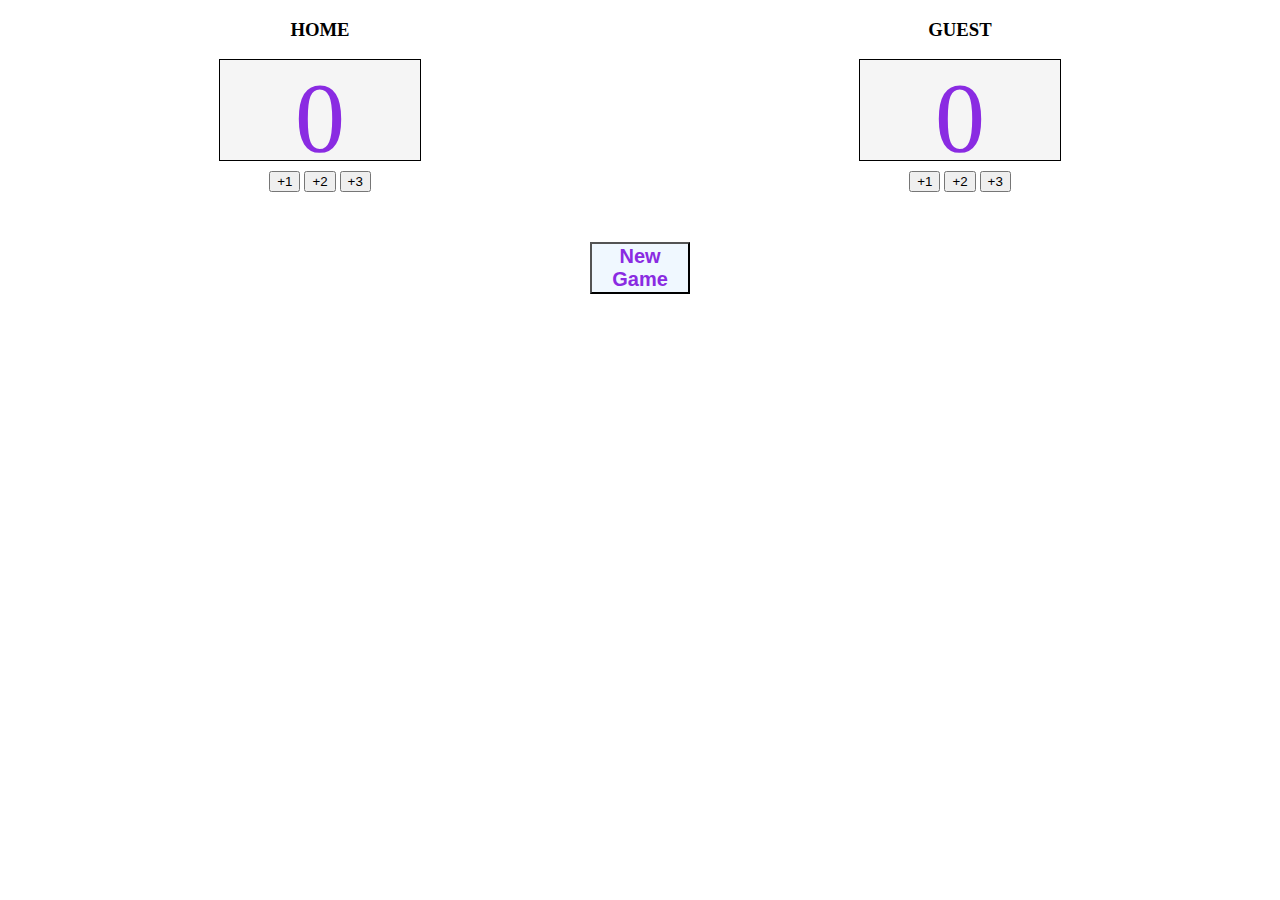
<file: basketball scoreboard/index.html>
<!DOCTYPE html>
<html lang="en">

<head>
    <meta charset="UTF-8">
    <meta name="viewport" content="width=device-width, initial-scale=1.0">
    <title>Document</title>
    <link rel="stylesheet" href="styles.css">
    <script src="script.js"> </script>
</head>

<body>
    <div class="container">
        <div>
            <h3>HOME</h3>
            <div class="num" id="num1-el">0</div>
            <div class="btn-wrap">
                <button onclick="addPointHandler('num1-el', 1)">+1</button>
                <button onclick="addPointHandler('num1-el', 2)">+2</button>
                <button onclick="addPointHandler('num1-el', 3)">+3</button>
            </div>
        </div>
        <div>
            <h3>GUEST</h3>
            <!-- <h2 id="num2-el">8</h2> -->
            <div class="num" id="num2-el">0</div>
            <div class="btn-wrap">
                <button onclick="addPointHandler('num2-el', 1)">+1</button>
                <button onclick="addPointHandler('num2-el', 2)">+2</button>
                <button onclick="addPointHandler('num2-el', 3)">+3</button>
            </div>
        </div>
    </div>
    <button onclick="resetGame()" class="reset ">New Game</button>
</body>

</html>
</file>
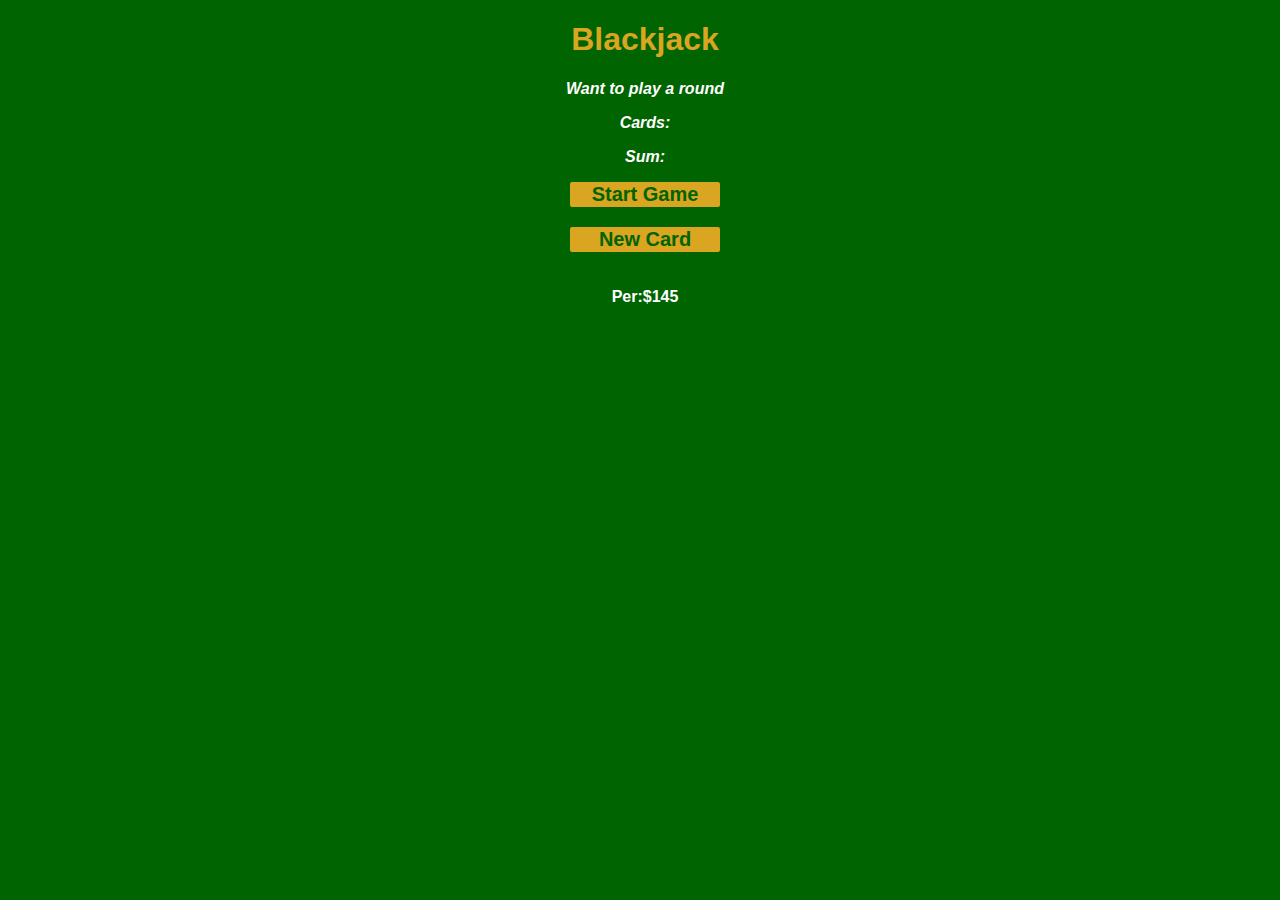
<file: black jack game/index.html>
<!DOCTYPE html>
<html lang="en">

<head>
    <meta charset="UTF-8">
    <meta name="viewport" content="width=device-width, initial-scale=1.0">
    <title>Document</title>
    <!-- <script src="script.js"></script> -->
    <link rel="stylesheet" href="styles.css">
</head>

<body>
    <div class="Wrapper">
        <h1>Blackjack</h1>
        <div class="inner-Wrapper">
            <p id="message-el">Want to play a round </p>
            <p id="cards-El">Cards:</p>
            <p id="sum-El">Sum:</p>
        </div>
        <div class="btn-Wrapper">
            <button onclick="StartGame()">Start Game</button>
            <button onclick="NewCard()">New Card</button>
        </div>
        <p id="player-el"></p>



    </div>

    <script src="script.js"></script>
</body>

</html>
</file>
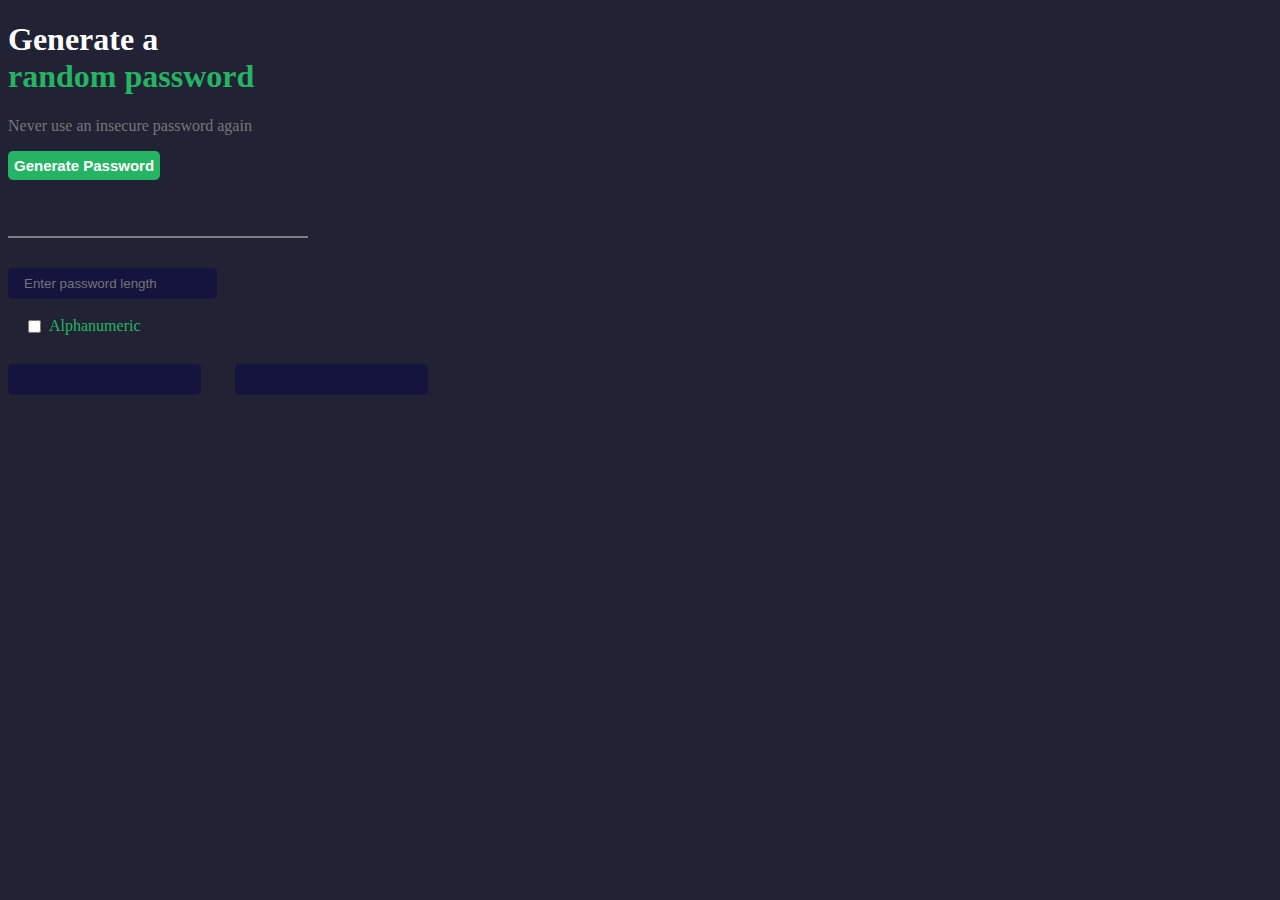
<file: Password Generator/index.html>
<!DOCTYPE html>
<html lang="en">

<head>
    <meta charset="UTF-8">
    <meta name="viewport" content="width=device-width, initial-scale=1.0">
    <title>Document</title>
    <link rel="stylesheet" href="styles.css">
</head>

<body>
    <h1> <span class="span1">Generate a</span> <br><span class="span2"> random password</span></h1>
    <p class="para">Never use an insecure password again</p>
    <button id="generateBtn">Generate Password</button>
    <div id="passwordLine"></div>
    <input id="passwordLength" type="text" placeholder="Enter password length" min="1">
    <div class="property">
        <input type="checkbox" id="option1" onclick="toggleFunction()"> Alphanumeric


    </div>

    <div class="textFields">
        <input id="password1" type="text">
        <input id="password2" type="text">
    </div>








    <script src="script.js"></script>
</body>

</html>
</file>
<file: basketball scoreboard/styles.css>
body {
    margin: 0;
}

.container {
    display: flex;
    justify-content: space-around;
    text-align: center;
}

.num {
    border: 1px solid black;
    background-color: whitesmoke;
    width: 200px;
    height: 100px;
    font-size: 100px;
    color: blueviolet;
    text-align: center;
}

.btn-wrap {
    margin: 10px 15px;
}

.reset {
    margin: auto;
    width: 100px;
    display: block;
    margin-top: 40px;
    background-color: aliceblue;
    color: blueviolet;
    font-size: 20px;
    font-weight: bold;
}
</file>
<file: black jack game/styles.css>
.Wrapper {
    color: goldenrod;
    flex-direction: column;
    /* justify-content: center; */
    text-align: center;
    margin-top: 10px;
    margin-left: 10px;
    margin-bottom: 40px;
    font-weight: bold;
    background-size: cover;
    font-family: 'Lucida Sans', 'Lucida Sans Regular', 'Lucida Grande', 'Lucida Sans Unicode', Geneva, Verdana, sans-serif;

}

.btn-Wrapper {
    display: flex;
    flex-direction: column;
    align-items: center;
    justify-content: center;

}

button {
    margin-bottom: 20px;
}

body {
    background-color: darkgreen;

}

button {
    background-color: goldenrod;
    color: darkgreen;
    width: 150px;
    border-radius: 2px;
    font-size: 20px;
    font-weight: bold;
    border: none;


}

.inner-Wrapper {
    color: white;
    font-style: italic;
}

#player-el {
    color: white;
}


h1 {
    color: goldenrod;
}
</file>
<file: Password Generator/styles.css>
body {
    background-color: rgba(10, 10, 31, 0.9);
}

.span1 {
    color: white;
}

.span2 {
    color: rgb(37, 180, 99);
}

.para {
    color: rgba(128, 128, 128, 0.925);
}

button {
    background-color: rgb(37, 180, 99);
    font-size: 15px;
    font-weight: bold;
    color: white;
    border: none;
    padding: 6px;
    border-radius: 5px;
    margin-bottom: 20px;
}

#passwordLine {
    height: 16px;
    width: 300px;
    font-size: 16px;
    margin-top: 20px;
    color: aliceblue;
    text-align: top;
    margin-bottom: 10px;
    position: relative;
    vertical-align: top;


    border-bottom: 2px solid gray;
}

#passwordLength {
    margin-top: 20px;
    background-color: rgba(14, 14, 69, 0.683);
    border: none;
    color: white;
    border-radius: 5px;
    padding: 8px 16px;

}

.textFields>input {
    margin-top: 20px;
    margin-right: 30px;
    background-color: rgba(14, 14, 69, 0.683);
    border: none;
    padding: 8px 8px;
    border-radius: 5px;
    color: rgb(37, 180, 99);
}

.property {
    display: flex;
    margin-top: 10px;
    padding: 8px 16px;
    gap: 5px;
    color: rgb(37, 180, 99);
}
</file>
